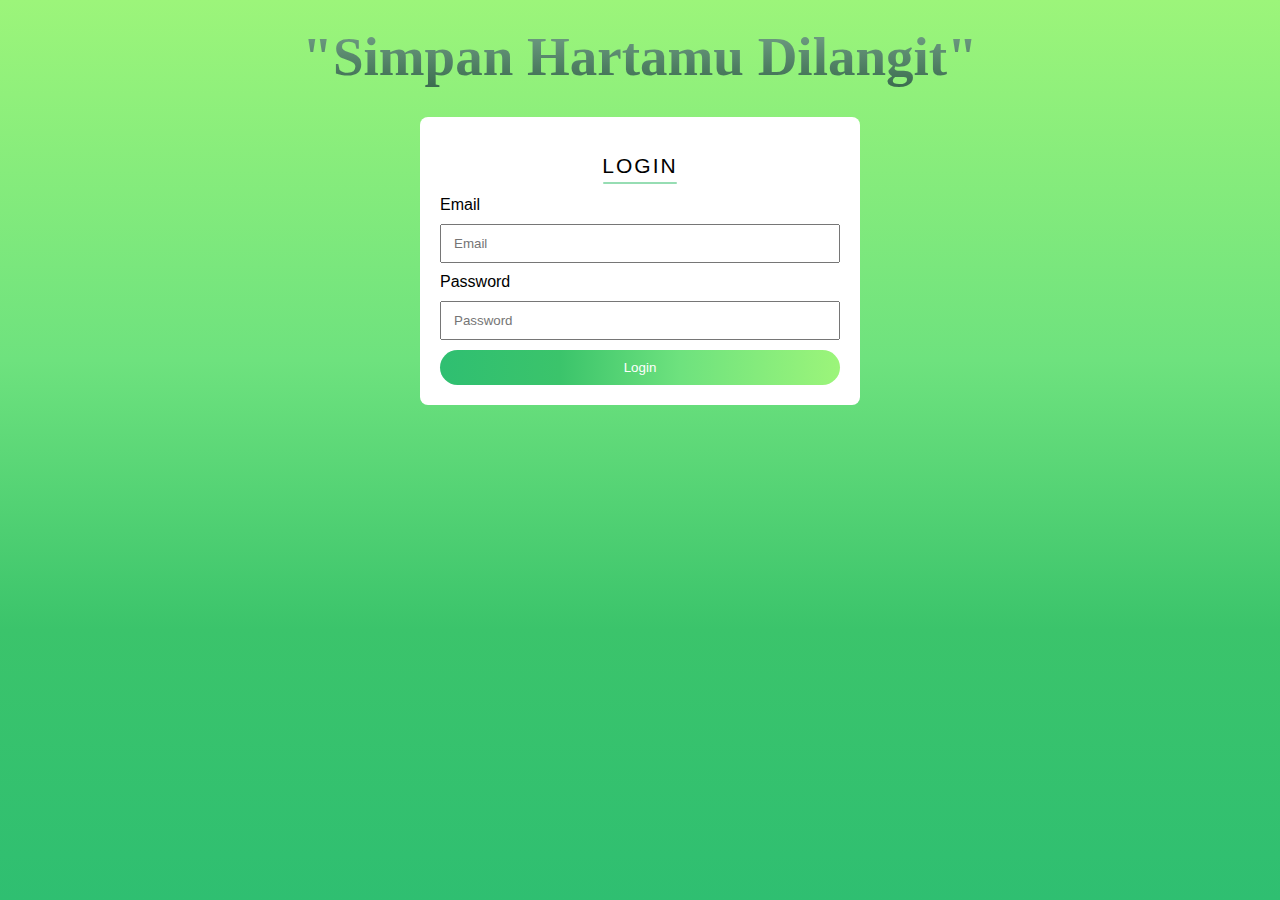
<file: index.html>
<!DOCTYPE html>
<html lang="id">
  <head>
    <meta charset="UTF-8">
    <title>Login...</title>
    <link rel="stylesheet" href="style.css">
    <script src="script.js"></script>
  </head>

  <body class="login" style="margin: 0;min-height: 100vh; background: linear-gradient(to bottom,#9CF57A 0%,#6EE27E 40%,#3BC46B 70%,#2FBF71 100%);font-family: Arial, sans-serif;">
    <header>
      <h1 class="w">"Simpan Hartamu Dilangit"</h1>
    </header>

    <div id="login">
      <h2 class="cuy">LOGIN</h2>
      <label >Email</label>
      <input type="email" id="email" placeholder="Email">
      <label >Password</label>
      <input type="text" id="password" placeholder="Password">
      <button onclick="login()" class="bg">Login</button>
    </div>
    <script src="script.js"></script>
  </body>
</html>
</file>
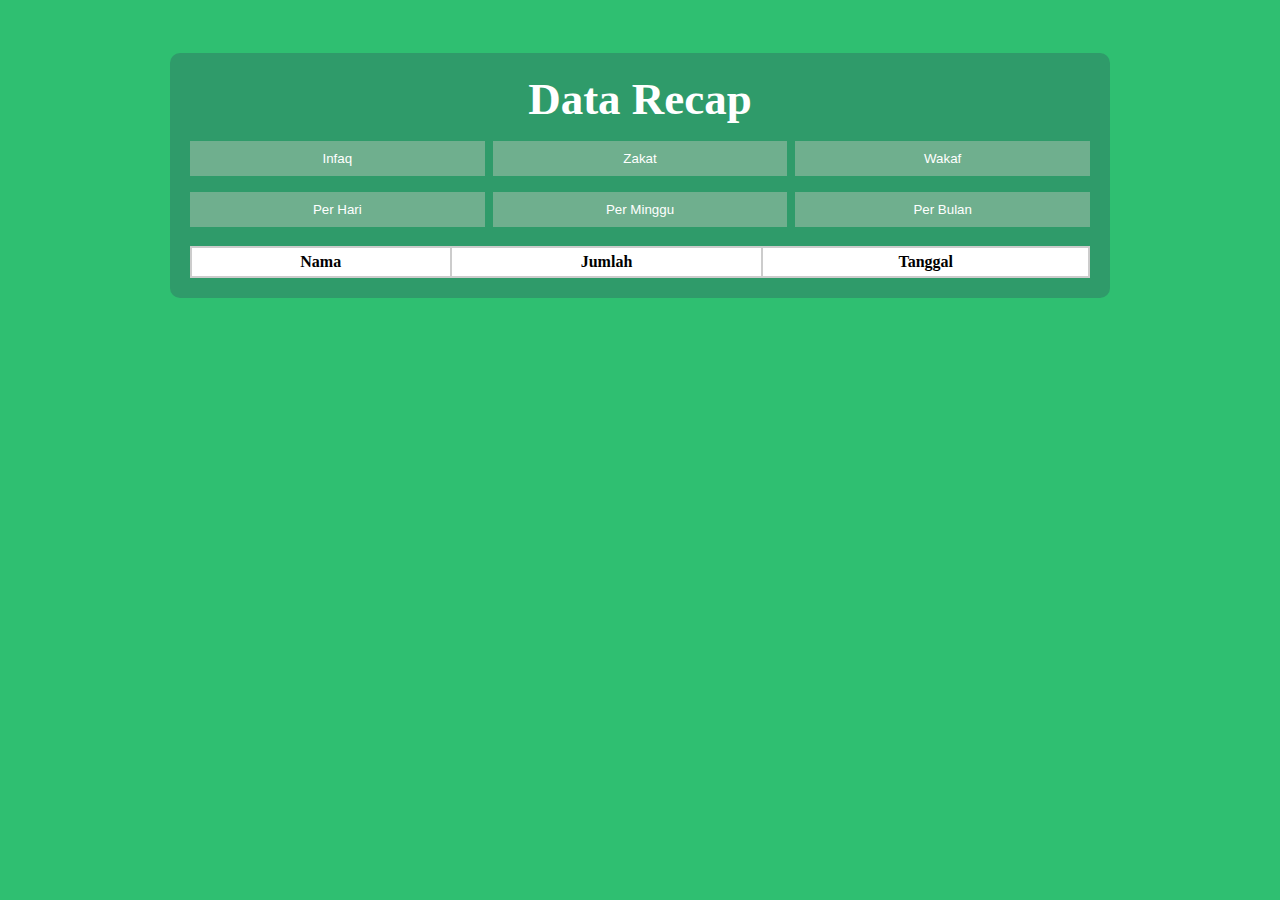
<file: admin.html>
<!DOCTYPE html>
<html lang="id">
  <head>
    <meta charset="UTF-8">
    <title>Admin</title>
    <link rel="stylesheet" href="style.css">
    <script src="script.js"></script>
  </head>
  <body class="admin" style="background-color: #2FBF71;">

    <div id="admin">
      <h2>Data Recap</h2>

      <div class="btn-group">
        <button onclick="tampil('infaq')" class="yo">Infaq</button>
        <button onclick="tampil('zakat')" class="yo">Zakat</button>
        <button onclick="tampil('wakaf')" class="yo">Wakaf</button>
      </div>

      <div class="btn-group">
        <button onclick="rekap('hari')" class="yo">Per Hari</button>
        <button onclick="rekap('minggu')" class="yo">Per Minggu</button>
        <button onclick="rekap('bulan')" class="yo">Per Bulan</button>
      </div>

      <h3 id="total" style="color: white;"></h3>

        <table>
          <tr>
            <th>Nama</th>
            <th>Jumlah</th>
            <th>Tanggal</th>
          </tr>
          <tbody id="data"></tbody>
        </table>
      </div>

  </body>
</html>
</file>
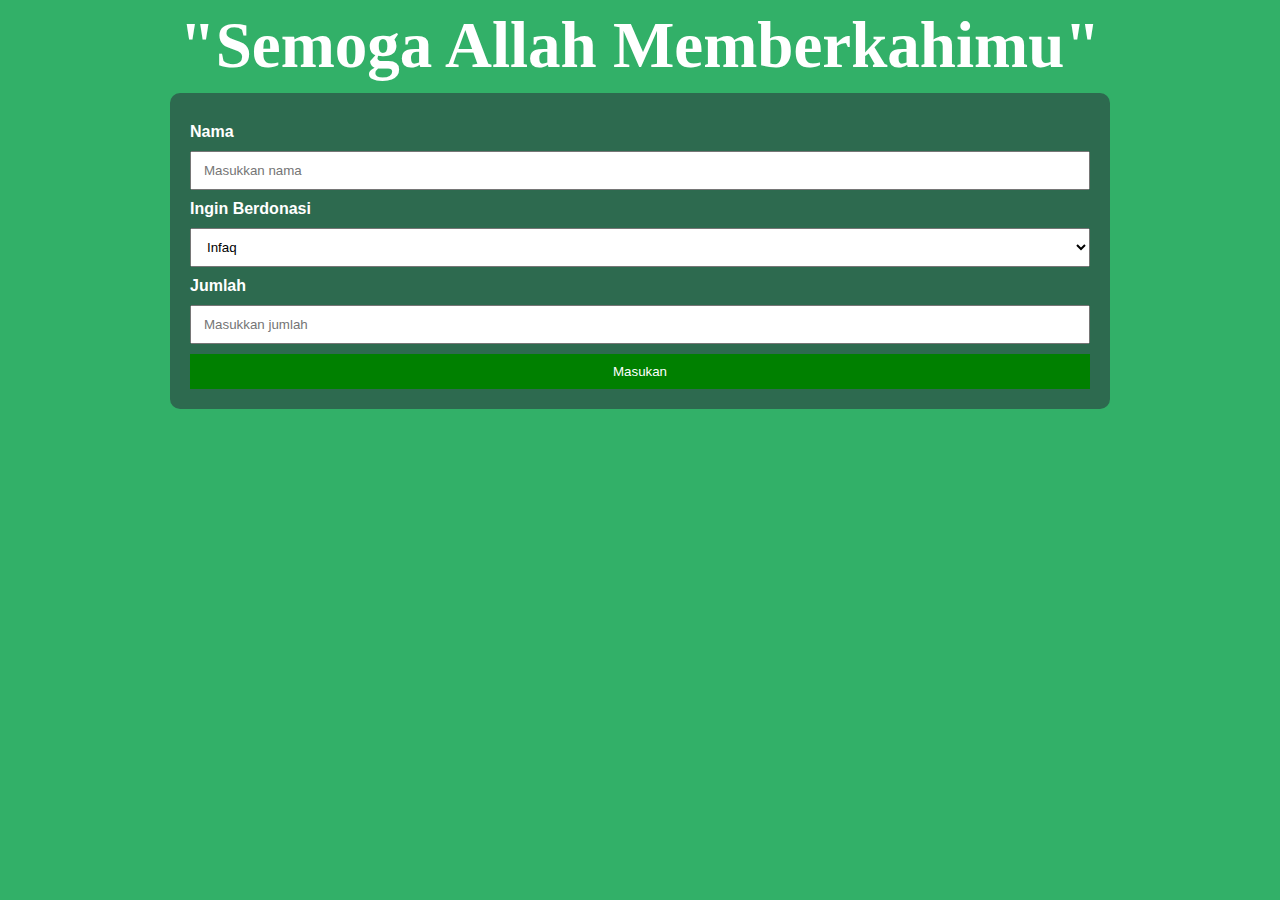
<file: bersedekah.html>
<!DOCTYPE html>
<html lang="id">
  <head>
    <meta charset="UTF-8">
    <title>Web infaq</title>
    <link rel="stylesheet" href="style.css">
    <script src="script.js"></script>
  </head>

  <body class="user" style="background-color: #32B068 ;">
    <h1 style="color: white; font-size: 65px">"Semoga Allah Memberkahimu"</h1>
    <div id="user">
      <label>Nama</label>
      <input type="text" id="nama" placeholder="Masukkan nama" />
      <label>Ingin Berdonasi</label>
      <select id="jenis">
       <option value="infaq">Infaq</option>
       <option value="zakat">Zakat</option>
       <option value="wakaf">Wakaf</option>
      </select>
      <label>Jumlah</label>
      <input type="number" id="jumlah" placeholder="Masukkan jumlah" min="0"/>
      <button onclick="simpan()" class="btn-simpan">Masukan</button>

    </div>
  </body>
</html>
</file>
<file: style.css>
#login {
  background: white;
  padding: 20px;
  max-width: 400px;
  margin: auto;
  border-radius: 8px;
}

h1 {
  text-align: center;
  margin-bottom: 5px;
  margin-top: 0px;
  font-family: 'Amiri', serif;
  font-size: 45px;
  color: #FFF9C4 ;
}

header h1 {
  font-family: 'Amiri', serif;
  padding-top: 25px;
  font-size: 55px;
}

div {
  background: white;
  padding: 20px;
  border-radius: 8px;
}

.btn-hapus {
  background-color: #e74c3c;
}

.btn-hapus:hover {
  background-color: #c0392b;;
}

.btn-group {
  display: flex;
  gap: 8px;        
  margin: 6px 0;     
  background: none;  
  padding: 0;
}

.btn-group button {
  flex: 1;
}

button {
  background: green;
  color: white;
  border: none;
}

label {
  display: block;
  margin-top: 10px;
}

input, select, button {
  width: 100%;
  padding: 10px 12px;
  margin-top: 10px;
  box-sizing: border-box;
}

table {
  width: 100%;
  margin-top: 10px;
  border-collapse: collapse;
  background-color: white;
}

td, th {
  border: 2px solid #ccc;
  padding: 5px;
  text-align: center;
}

.io th {
  font-family: 'Plus Jakarta Sans', sans-serif;
}

#user {
  max-width: 900px;
  margin: auto;
  background: #2D6A4F;
  padding: 20px;
  border-radius: 10px;
  display: block;
  margin-top: 10px;
  font-weight: bold;
  font-family: 'Inter', sans-serif;
  color: white;
}

#admin {
  max-width: 900px;     
  margin: auto;
  padding: 20px;     
  border-radius: 10px;
  margin-top: 53px;
  background: #2F9B6A;
}

#admin h2 {
  text-align: center;
  margin-bottom: 5px;
  margin-top: 0px;
  font-size: 45px;
  color: white;
}

.yo {
  background-color:#6FAF8E;
}

.yo:hover {
  background-color:#5E9C7A;
}

.bg{
  background: linear-gradient(
    to left,
    #9CF57A 0%,
    #6EE27E 40%,
    #3BC46B 70%,
    #2FBF71 100%
  );
  border-radius: 100px;
}

.bg:hover{
   background: linear-gradient(
    to left,
    rgb(146, 223, 186),
    rgb(82, 184, 133)
  );
}

.cuy {
  position: relative;
  text-align: center;
  font-size: 21px;
  font-weight: 500;
  letter-spacing: 2px;
}

.cuy::after {
  content: "";
  position: absolute;
  left: 50%;
  transform: translateX(-50%);
  bottom: -6px;
  width: 74px;
  height: 2px;
  background-color: rgb(150, 221, 179);
  border-radius: 2px;
}

.w {
  background: linear-gradient(to top,#3A6B4E,#8FBAA3);
  -webkit-background-clip: text;
  background-clip: text;
  -webkit-text-fill-color: transparent;
  margin-top: 0px;
  margin-bottom: 29px;
  justify-items: center;
}
</file>
